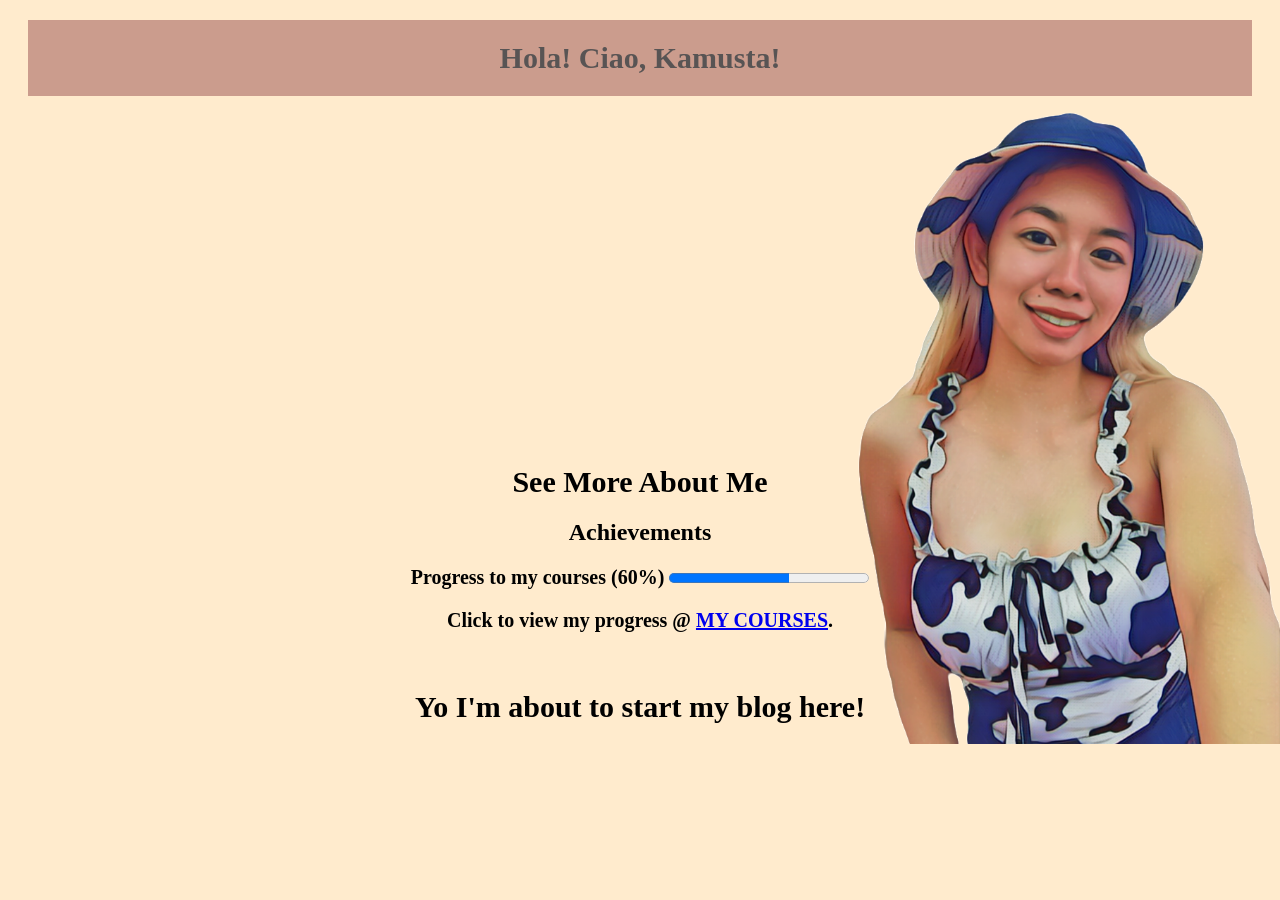
<file: index.html>
<!DOCTYPE html>
<html>
<head>
    <link rel="stylesheet" href="aboutblog.css">
<title>PRETTIEST</title>
</head>
<body>

<div class="chap">
    <h1 style=" font-size: 30px; text-align: center "> Hola! Ciao, Kamusta!</h1>
</div>

<h1 style=" font-size: 550px; text-align: center ">   </h1>
<h1 style=" font-size: 30px; text-align: center "> See More About Me </h1>

<section>
    <h2>Achievements</h2>
    <h1 style=" font-size: 20px; text-align: center ">
        Progress to my courses (60%) <progress value="60" max="100"></progress>
        <p>Click to view my progress @ <a href="https://github.com/paociaooo/info.me/blob/main/COURSES.pdf">MY COURSES</a>.</p>
    </h1></br>
</section>

<h1 style=" font-size: 30px; text-align: center "> Yo I'm about to start my blog here! </h1>

<audio controls autoplay="yes" mobile="yes" class="audio">
    <iframe width="0" height="0" src="https://www.youtuberepeater.com/watch?v=XWBE0ZRo_pw#gsc.tab=0" frameboard="0"
    allowfullscreen></iframe>
</audio>


</body>
</html>
</file>
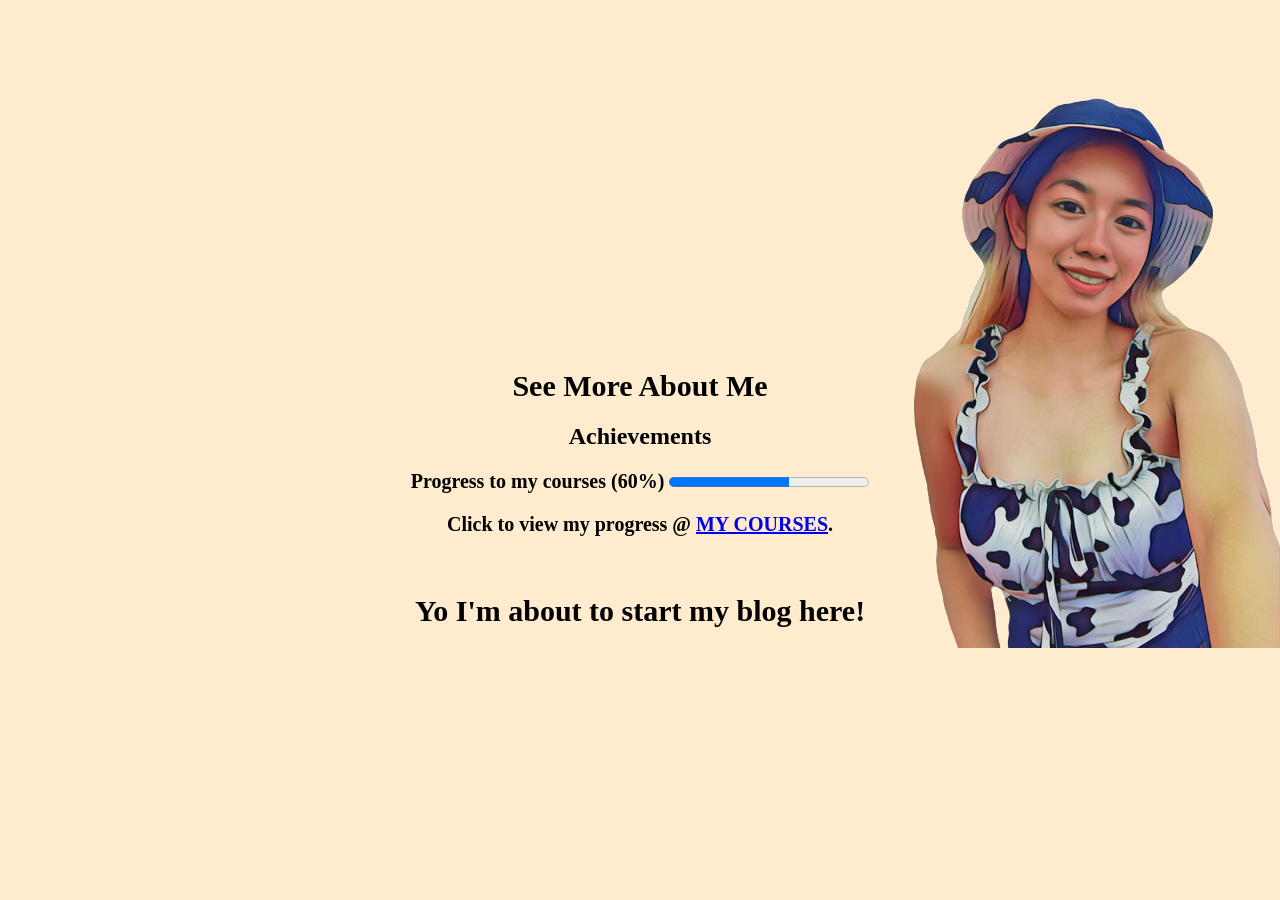
<file: blog.html>
<!DOCTYPE html>
<html>
<head>
    <link rel="stylesheet" href="aboutblog.css">
<title>PRETTIEST</title>
</head>
<body>

<h1 style=" font-size: 550px; text-align: center ">   </h1>
<h1 style=" font-size: 30px; text-align: center "> See More About Me </h1>

<section>
    <h2>Achievements</h2>
    <h1 style=" font-size: 20px; text-align: center ">
        Progress to my courses (60%) <progress value="60" max="100"></progress>
        <p>Click to view my progress @ <a href="\Users\user\Desktop\HTML TRIALS\MY OWN BLOG\COURSES.pdf">MY COURSES</a>.</p>
    </h1></br>
</section>

<h1 style=" font-size: 30px; text-align: center "> Yo I'm about to start my blog here! </h1>
</file>
<file: aboutblog.css>
body {
    background-image: url(me.PNG);
    background-repeat: no-repeat;
    background-attachment:scroll;
    background-position:right;
    background-size:contain;
    background-color: blanchedalmond;
    margin-bottom: 0px;
}

section {
    font-size: 20 em; text-align: center
}

.chap {
    background-color: hsla(0, 32%, 45%, 0.5);
    color: rgb(88, 84, 84);
    border: 2px hsla(20, 3%, 35%, 0.5);
    margin: 20px;
    padding: 1px;
}

.audio {
    display: none;
}
</file>
